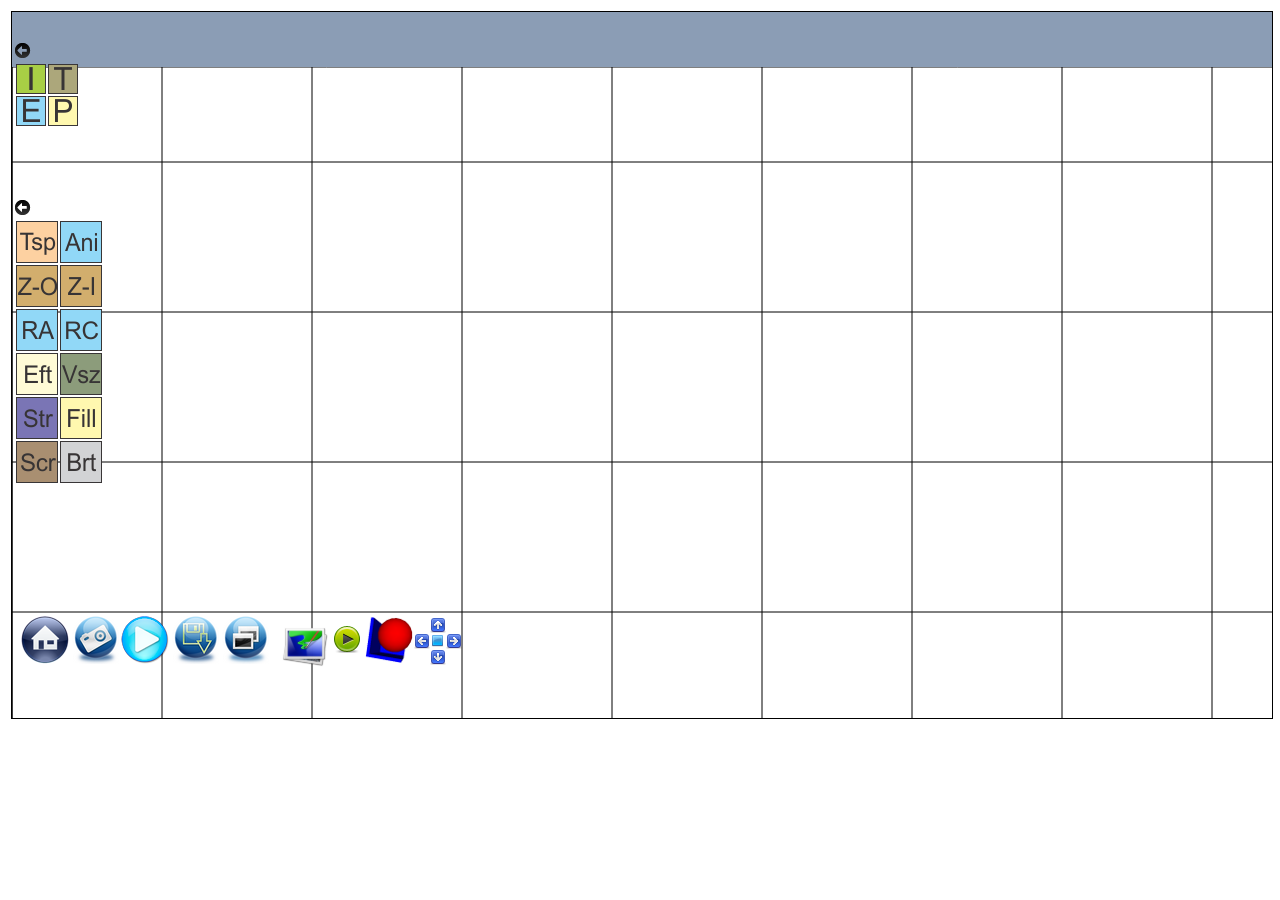
<file: t10/index.html>
<!DOCTYPE html>
<html>
<head>
    <title>Next Generation Presentation Tool V1.4</title>
	<!--Author: Ankit Bisht
		Author email: ankit.bisht.kec@gmail.com, ankit.bisht.com@gmail.com
		Author LinkedIn profile: https://in.linkedin.com/pub/ankit-bisht/16/a6/167
		License: Apache License 2.0
		License URL: http://www.apache.org/licenses/LICENSE-2.0.html
	-->
	<meta http-equiv="X-UA-Compatible" content="chrome=1">
    <meta name="viewport" content="height=device-height, width=device-width, initial-scale=1.0, user-scalable=no">
    <style type='text/css' media="screen">
        <!-- START : CSS for Sliding Panel -->
		h1, h2
        {
            padding: 0;
            margin: 0;
        }
        #wrap
        {
            width: 830px;
            margin: 0 auto;
            background: #999;
        }
        #header
        {
            background: #ccc;
            padding: 40px;
        }
        #content
        {
            height: 400px;
            background: #f1f1f1;
            padding: 40px;
        }
        .feedback-panel
        {
            padding: 15px;
            width: 1125px; <!--changetheslidepanelwidth-->height:700px;background:#ffffff;border:#29216d1pxsolid;position:absolute;top:0px;left:-291px;
		}
        .feedback-panel a.feedback-tab
        {
            background: transparent url(feedbacktab.gif) no-repeat scroll 0 0;
            display: block;
            height: 30px;
            left: 51px;
            bottom: 21px;
            position: relative;
            float: right;
            text-indent: -9999px;
            width: 30px;
            outline: none;
        }
         <!-- END : CSS for Sliding Panel -->
		body
        {
            user-select: none;
            -ms-user-select: none;
            -webkit-user-select: none;
            -khtml-user-select: none;
            -moz-user-select: none;
            -webkit-touch-callout: none;
            -webkit-user-drag: none;
        }
        ul#nav span:hover img
        {
            border: 1px solid orange;
        }
		
        ul#nav a img
        {
            padding: 0px 0px 0px 0px;
        }
		
		.promptdialog{
		position:absolute; 
		border:1px solid black; 
		background:lightyellow; 
		left: 600px; 
		top: 150px; 
		width : 280;
		height : 120; 
		padding: 3px 3px 3px 3px; 
		text-indent: 5px; 
		font: normal 11px Verdana;
		display: none;
		}		
    </style>
    <!-- CSS for dynamic menus -->
    <link href="css/dropdown.css" media="screen" rel="stylesheet" type="text/css">
    <link href="css/default.advanced.css" media="screen" rel="stylesheet" type="text/css">
    <!--Config resources-->

    <script src="resources/themes.xml.js"></script>

    <!--JS lib files-->

    <script src="libs/all.js"></script>
	<script src="3D/libs/three.js"></script>
	<script src="3D/libs/TrackballControls.js"></script>
	<script src="3D/libs/draggableDiv.js"></script> 
	
	<!-- Image Gallery-->
	<script src="3D/libs/Tween.js"></script> 
	<script src="3D/libs/RequestAnimationFrame.js"></script>
	<script src="3D/libs/Carousel.js"></script>
	<script src="3D/libs/helvetiker_regular.typeface.js"></script>
	<script src="3D/scripts/imageGallery.js"></script>
	<script src="3D/scripts/signals.min.js"></script>
	<script src="3D/scripts/Viewport.js"></script>
	<script src="3D/scripts/UI.js"></script>
	<script src="3D/scripts/navigation.js"></script>
	<script src="3D/scripts/text.js"></script>
	<script src="3D/scripts/threeDSlide.js"></script>
		
		<!-- Room Image Gallery-->
	<script src="3D/scripts/roomImageGallery.js"></script> 
	<script src="3D/scripts/navigateRoomGallery.js"></script>
	
	
		<!-- load the font files -->

	<script src="3D/fonts/gentilis_bold.typeface.js"></script>
	<script src="3D/fonts/gentilis_regular.typeface.js"></script>
	<script src="3D/fonts/optimer_bold.typeface.js"></script>
	<script src="3D/fonts/optimer_regular.typeface.js"></script>
	<script src="3D/fonts/helvetiker_bold.typeface.js"></script>
	<script src="3D/fonts/helvetiker_regular.typeface.js"></script>
	
	
	<script src="3D/effects/AnaglyphEffect.js"></script>
	<script src="3D/scripts/navigation.js"></script>	

	<script src="3D/scripts/3DMethods.js"></script>
	<script src="3D/scripts/3dmenu.js"></script>
	<script src="3D/scripts/interface3D.js"></script>
	<script src="3D/scripts/VAIF.js"></script>
	<script src="3D/scripts/plate3D.js"></script>

	<script src="3D/scripts/ColladaLoader.js"></script>
	<script src="3D/scripts/model3D.js"></script>
	
	<!----Camera animation---->
	<script src="3D/libs/cameraAnimation.js"></script>

    <script src="libs/cm.js"></script>
	<script src="libs/scm.js"></script>
    <script src="libs/hammer.js"></script>


    <script src="scripts/main.js"></script>

    <script src="scripts/util.js"></script>

    <script src="scripts/zoom.js"></script>

    <script src="scripts/rotate.js"></script>

    <script src="scripts/tag-it.js"></script>

    <script src="scripts/theme.js"></script>

    <script src="scripts/animate.js"></script>

    <script src="scripts/video.js"></script>

    <script src="scripts/effect.js"></script>

    <script src="scripts/menu.js"></script>

    <script src="scripts/touch.js"></script>


    <script src="scripts/loadgalaxy.js"></script>

    <script src="scripts/dragNdrop.js"></script>

    <script src="scripts/direction.js"></script>
	<script src="scripts/frame.js"></script>
	<script src="scripts/birdEyeView.js"></script>
	<script src="scripts/addSymbol.js"></script>
	<script src="scripts/pathcont.js"></script>
	<script src="scripts/pers3d.js"></script>
	<script src="scripts/audio.js"></script>
	<script src="scripts/ImageSlideShow.js"></script>
	<script src="scripts/save&Restore.js"></script>
	<script src="scripts/grid.js"></script>
	
	<script src="scripts/threeDEdit.js"></script>
	<script src="scripts/threeDInsertInTwoD.js"></script>
	<script src="scripts/threeDInsertInThreeD.js"></script>
	<script src="scripts/threeDControllersEvents.js"></script>
	<script src="3D/libs/ColladaLoader.js"></script>
	<script src="3D/libs/ColladaLoader.js"></script>
    <script src="libs/dat.gui.js"></script>
    <script>
			function menuShowHide(evt)
			{
				var id = evt.target.id;
				var target = null;
				var imgSrc = null;
				if(id == "verticalMenuShowHide")
				{
					target = document.getElementById('vertical_menu');
					imgSrc = document.getElementById('verticalMenuShowHide');
				}
				else if(id == "topMenushowHide")
				{
					target = document.getElementById('topMenu');
					imgSrc = document.getElementById('topMenushowHide');
				}
				
				toggleHideShow(target, imgSrc);
			}
			
			function toggleHideShow(target, imgSrc)
			{
				if(target.style.display == 'none')
				{
					target.style.display = 'block';
					if(imgSrc)
						imgSrc.src = 'resources/hide.png'
					
				}
				else
				{
					target.style.display = 'none';
					if(imgSrc)
						imgSrc.src = 'resources/show.png'
				}
			}
						
			function initializeBottomMenuBar()
			{
				var canvasTop = getElementPosition(document.getElementById('MainHTMLCanvas')).top;
				var positionTopForBottomMenu =  canvasTop + document.getElementById('MainHTMLCanvas').offsetHeight;
				document.getElementById('bottomMenus').style.top = (positionTopForBottomMenu - 100) + 'px';
			}
			
			function initializeAlertBar()
			{
				var canvas = document.getElementById('MainHTMLCanvas');
				var alertBox = document.getElementById('alert');
				if (canvas && alertBox)
				{
					var canvasPosition =  getElementPosition(canvas);
					var alertTop = canvasPosition.top + canvas.offsetHeight/2 - 100 - alertBox.offsetHeight/2;
					var alertLeft = canvasPosition.left + canvas.offsetWidth/2 - alertBox.offsetWidth/2;
					alertBox.style.top = alertTop + 'px';
					alertBox.style.left = alertLeft + 'px';
					alertBox.style.display = 'none';
				}
			}
			
			function set3DButtonPosition()
			{
				var canvas = document.getElementById('MainHTMLCanvas');
				var switchButton = document.getElementById('switchTo3d');
				var canvasPosition =  getElementPosition(canvas);
				var top = canvasPosition.top + canvas.offsetHeight/2  - switchButton.offsetHeight/2;
				var left = canvasPosition.left + canvas.offsetWidth/2 - switchButton.offsetWidth/2;
				
				switchButton.style.display = "block";
				switchButton.style.top = "15px";
				switchButton.style.left = left + 'px';
				switchButton.style.width = (80 + 'px');
				switchButton.style.height = (70 + 'px');
				switchButton.addEventListener('click', switchTO3D, false)

			}
			
			function switchTO3D()
			{
				window.open("3D/3D.html");
			}
			
			var img;
			function menuPlayPause(evt)
			{
				var id = evt.target.id;
				var target = null;
				var imgSrc = null;
				if(id == "CameraAnimation")
				{
					target = document.getElementById('CameraAnimation');
					TogglePlayPause(true);				
				}
			}
			
			function TogglePlayPause(fromHTML)
			{
				img = document.getElementById('CameraAnimation');
				if(img.getAttribute('src') == 'resources/play_overlay.png')
					{
						img.setAttribute('src', 'resources/pause3D.png');
						if(fromHTML)
							userDefinedPath(true,false,false);
					}
						
					else if(img.getAttribute('src') == 'resources/pause3D.png')
					{
						img.setAttribute('src', 'resources/play_overlay.png');
						if(fromHTML)
							userDefinedPath(false,false,false);
					}
			}
			
			
		</script>

</head>

<body onload="onLoad()" onresize = "initializeBottomMenuBar()">
	 <!-- START : Canvas Area -->
    <table id="MainHTMLCanvasAreaTable" width="100%" summary="Area containing Main Canvas and Controls">
        <tr>
            <td id="MainHTMLCanvasArea">
                <canvas id="MainHTMLCanvas" height="700"></canvas>
            </td>
        </tr>
    </table>

	<div id="editThreeD" style="position:absolute;top:10px;
     left:10px;width:1580px;height:710px;border: 1px solid red;display:none; z-index:1">
	</div>
	
	<script>
						var canvas = document.getElementById("MainHTMLCanvasAreaTable");																		
							var img = document.createElement("img");
							var inputText= "",url= "";				
							
							canvas.addEventListener('dragenter', function(e){								
							}, false);
							
							canvas.addEventListener('dragleave', function(){								
							}, false)
							
							
							canvas.ondragover = function(e) {                                                                                                           
								inputText = event.dataTransfer.getData("text");              
								url = event.dataTransfer.getData("URL");
								if(e.preventDefault && (isImage(url) ||(typeof inputText == "string" && inputText.length !=0))){
												e.preventDefault();
								}
								return false;
							};


							img.addEventListener("load", function () {							
							}, false);

							canvas.ondrop = function(e) {
								inputText = event.dataTransfer.getData("text");	
								url = event.dataTransfer.getData("URL");			
								var webImage = url.indexOf("file://", 0);
								var webImage1 = url.indexOf("localhost", 0);
								if(webImage == -1 && webImage1 == -1)
								{
									if(!getPlayMode())
									{												
									if(isImage(url))
									{
										fabric.util.loadImage(url, function(img) 
												{
												var oImg = new fabric.Image(img);
												oImg.set({ 
													left: mouseCurPos.x, 
													top: mouseCurPos.y,
													});												
													mainFabricCanvas.add(oImg);
													frameSort();
													customRenderAll();
												});
									}										   
									if(isAudio(url))
									{									
										addAudio(url);
									}
									}								

									if(typeof inputText == "string")
									event.preventDefault();

									if(inputText && inputText.length!=0 && (!isImage(url)) && (!isAudio(url)))
									{
										var text = new fabric.Text(inputText, {
										left: e.x,
										top: e.y,
										textAlign: "left",						  
										fontSize:20,
										strokeWidth: "1",
										stroke: 'rgb(184,184,184)',
										fill: 'rgba(0,0,0,0.5)'});
										text.setOpacity("1");
										mainFabricCanvas.add(text);
										frameSort();
										customRenderAll();						
									}  
								}					

							}

				</script>
    <!-- END : Canvas Area -->
		
	<!-- -->
    <!-- Start of Dynamic Menues -->
    <!-- START : Top Menus -->
	<div style ="position: fixed;top: 43px; left: 15px;">
	<div style="height: 16px; width: 16px; left:0.5px" onclick="menuShowHide(event);">
            <img id="topMenushowHide" src="resources/hide.png" style="padding: 0px 0px 0px 0px;">
    </div>
	<div id = "topMenu">
	
    <ul id="nav" class="dropdown dropdown-horizontal" onclick="handleDynamicMenuClick()">
        <li class="dir" style="height: 32px; width: 30px;"><a>
            <img id="insert" src="resources/I.png"></a>
            <ul style = "left: 30px;">
               <li>
					<img id="shapes" src="resources/shape.png">
					<ul class="dir"  style="width: 450px">
						<li><span>
							<img id="line" src="resources/line.png" draggable="true" ondragend="dragLine(event)"/></span></li>
						<li><span>
							<img id="rectangle" src="resources/rect.png" draggable="true" ondragend="dragRectangle(event)"/></span></li>
						<li><span>
							<img id="triangle" src="resources/tri.png" draggable="true" ondragend="dragTriangle(event)" /></span></li>
						<li><span>
							<img id="circle" src="resources/circle.png" draggable="true" ondragend="dragCircle(event)" /></span></li>
						<li><span>
							<img id="ellipse" src="resources/ellipse.png" draggable="true" ondragend="dragEllipse(event)"/></span></li>					
					</ul>
							
				</li>
				
               <li>
					<img id="threeD" src="resources/3d.png">
					<ul class="dir"  style="width: 450px">
						<li><span>
							<img id="cube" src="resources/cube.png" width ="42" height ="42" /></span></li>
						<li><span>
							<img id="adam" src="resources/boy.png" width ="42" height ="42" /></span></li>
						<li><span>
							<img id="eve" src="resources/girl.png" width ="42" height ="42"   /></span></li>
						<li><span>
							<img id="duck" src="resources/duck.png" width ="42" height ="42" /></span></li>
						<!--<li><span>
							<img id="house" src="resources/house.png" width ="42" height ="42" /></span></li>-->
						<li><span>
							<img id="truck" src="resources/truck.png" width ="42" height ="42" /></span></li>					
					</ul>
							
				</li>

				<li>
					<img id="dragonSVG" src="resources/svg.png" draggable="true" ondragend="dragSVG(event)">
				</li>	
					
				<li>
					<img id="media" src="resources/Media.png">
						<ul class="dir"  style="width: 850px">
							<li><span>
								<img id = "imageMedia" src="resources/image.png" draggable="true"  ondragend="dragImage(event)" /></span></li>
							<li><span>
								<img id = "videoMedia" src="resources/video.png" draggable="true" ondragend="dragVideo(event)" /></span></li>
							<li><span>
								<img id = "audioMediaIcon" src="resources/AudioIconSmall.png" height = "18" width= "60" /></span></li>
							<li><span>	
							<input type="file" id="ImageVideoFileSelector"  onchange="checkType(this.files)" accept="image/*,video/*,audio/*" style="width: 80%; background-color: transparent; font-size: 12px;" multiple/></span></li>
							 <!--onchange="drawImage()"; -->
						</ul>
				</li>
				
				<li>
					<img id="text" src="resources/txt.png" >				
				</li>
				
				<li>
					<img id="frame" src="resources/frame.png" >
						<ul class="dir"  style="width: 450px">
							<li><span>
								<img id = "FrameSVG1" src="resources/rect.png" draggable="true"  ondragend="dragFrameRect(event)"/></span></li>
							<li><span>
								<img id = "FrameSVG2" src="resources/circle.png" draggable="true"  ondragend="dragFrameCir(event)"/></span></li>
							<li><span>
								<img id = "triFrame" src="resources/tri.png" draggable="true"  ondragend="dragFrameTri(event)"/></span></li>
							<li><span>
								<img id = "FrameSVG3" src="resources/bracket.png" draggable="true"  ondragend="dragFrameBracket(event)"/></span></li>
							<li><span>
								<img id = "Frame3D" src="resources/3d.png" draggable="true"  ondragend="dragFrame3D(event)"/></span></li>	
						</ul>
				</li>
				
				<li>
					<img id="freeDraw" src="resources/freedraw.png">	
				</li> 
				
				<li class="dir" style="width: 450px;" onclick="displaySymbolPrompt(event)">
					<img id="symbols" src="resources/symbol.png" >
				</li>
				
            </ul>
        </li>
        <li class="dir" style="height: 32px; width: 30px;"><a>
            <img id="examples" src="resources/E.png"></a>
            <ul style = "left: 30px;">
                <li><span>
                     <img id="galaxy" src="resources/star.png" /></span></li>
				<li><span>
                     <img id="fakethreed" src="resources/3d.png" /></span></li>
            </ul>
        </li>
    </ul>
    <ul id="nav" class="dropdown dropdown-horizontal" onclick="handleDynamicMenuClick()">
        <li class="dir" style="height: 32px; width: 30px;"><a>
            <img id="SelectTheme" onchange= "applyTheme()" src="resources/T.png"></a>
                    <ul style = "left: 30px;">
                       <li><span>
                            <img id = "defaultTheme" src="resources/default.png" /></span></li>
						<li><span>					
                        <li><span>
                            <img id = "galaxyTheme" src="resources/galaxy.png" /></span></li>
						<li><span>
                            <img id = "chessTheme" src="resources/chess.png" /></span></li>
                        <li><span>
                            <img id = "oceanTheme" src="resources/ocean.png" /></span></li>
						<li><span>
                            <img id = "slateTheme" src="resources/slate.png" /></span></li>
						<li><span>
                            <img id = "marioTheme" src="resources/mario.png" /></span></li>                                 
                    </ul>
        </li>
        <li class="dir" style="height: 32px; width: 30px;"><a>
            <img id="path" src="resources/P.png"></a>
				<ul style = "left: 30px;">
                        <li><span>
                            <img id = "StartAPath" src="resources/start.png" /></span></li>
						<li><span>
                            <img id = "CompletePath" src="resources/stop.png" /></span></li>
						<li><span>
                            <img id = "ClearPath" src="resources/clear.png" /></span></li>                    
                    </ul>
        </li>
    </ul>
	</div>
	</div>
    <!-- END : Top Menus -->
	

	<div id="camera_menu" style="left:15px; top: 100px; position: fixed;display:none">
            <ul id="nav" class="dropdown dropdown-horizontal" onclick="handleDynamicMenuClick()">
			<li class="dir" style="float: left;"><a>
				<img id="slideShowPrevious" src="resources/previous.png" onclick="userDefinedPath(false,false,true);"></a>
			</li>
			<li class="dir" style="float: left;"><a>
				<img id="CameraAnimation" src="resources/play_overlay.png" onclick="menuPlayPause(event);"></a>
			</li>			
			<li class="dir" style="float: left;"><a>
				<img id="cameraslideShowNext" src="resources/next.png" onclick="userDefinedPath(false,true,false);"></a>
			</li>
			</ul>
	</div>
	
	<div id="exitCamera" style="left:15px; top: 140px; position: fixed;display:none">
	<ul id="nav" class="dropdown dropdown-horizontal" onclick="handleDynamicMenuClick()">	
	<li class="dir"><a>
        <input type="checkbox" id="anaglyph" /> Anaglyph Mode</a> 
	</li>	
	<li class="dir"><a>
        <input type="checkbox" id="theme" onchange="toggleTheme(event)" /> Theme</a> 
	</li>
	<li class="dir" style="float: left;"><a>
		<img id="exit3D" src="resources/exit3D.png"  width ="40" height ="40" onclick="exit3DPres();"></a>
	</li>
	<li class="dir" style="float: left;"><a>
        <img id = "navigation" src="resources/navigation.png" width ="40" height ="40" onclick="togglePresentationMode(event);"/></a> 
	</li>

	</ul>
	</div>
	
	
    <!-- START : Vertical menus -->
    <div id="DymanicMenuContainer" style="left:15px; top: 200px; position: fixed;">
        <div style="height: 16px; width: 16px;" onclick="menuShowHide(event);">
            <img id="verticalMenuShowHide" src="resources/hide.png" style="padding: 0px 0px 0px 0px;">
        </div>
        <div id="vertical_menu">
            <ul id="nav" class="dropdown dropdown-horizontal" onclick="handleDynamicMenuClick()">
                <li class="dir"><a>
                    <img id="transparency" src="resources/trans.png" /></a>
                    <ul style="width: 120px">
                        <li><span>
                            <input id="TransperencySlider" type="range" min="0" max="1" step="0.1" value="1"></span></li>						                     
                    </ul>
                </li>

                <li class="dir"><a>
                    <img id = "zoomOut" src="resources/zoomout.png" /></a> 
					<ul style="width: 120px">
                        <li><span>
                           <input id="ZoomFactorSlider" type="range" min="1.1" max="2" step="0.1" value="1.1" onmouseup="setZoomFactor()"/></span></li>
                    </ul>                     
				</li>
				
				
                <li class="dir"><a>
                    <img id = "antiClockwise" src="resources/antiClockwise.png" /></a>
                    <ul style="width: 120px">
                        <li><span>
                            <input id="RotateFactorSlider" type="range" min="1" max="100" step="1" value="10" /></span></li>
                    </ul>
                </li>                         
       
                <li class="dir"><a>
                    <img id="effects" src="resources/effects.png" onmouseover="updateEffectMenu(this)"/></a>
                    <ul>
                        <li><span>
                            <img id="Grayscale" src="resources/gscale.png" /></span></li>
                        <li><span>
                            <img id="Invert" src="resources/invert.png" /></span></li>
                        <li><span>
                            <img id="Noise" src="resources/noise.png" /></span></li>
                        <li><span>
                            <img id="GradientTransparency" src="resources/gradient.png" /></span></li>
                        <li><span>
                            <img id="Sepia" src="resources/sepia1.png" /></span></li>
                        <li><span>
                            <img id="Sepia2" src="resources/sepia2.png" /></span></li>
                        <li><span>
                            <img id="Sepia3" src="resources/sepia3.png" /></span></li>
                    </ul>
                </li>
				
				 <li class="dir"><a>
                    <img id="strokeSlider" src="resources/stroke.png" onclick="return stroke_onclick()" /></a>
                    <ul style="width: 355px">
                        <li>
                            <input id="StrokeWidth" type="range" min="1" max="100" step="1" value="2" style ="padding-top:1px;">
                        </li>
                         <li>
                            &nbsp; <font size="2" color="red">Stroke Color :</font>
                        </li>
						<li>
							<input id="StrokeColorSelector" type="color" value="#0000FF" />
						<li>
                    </ul>
                </li>
				
				<li class="dir"><a>
                    <img id="fullScreen" src="resources/fullscreen.png" onmouseover="updateEffectMenu(this)"/></a>                    
                </li>
                   
            </ul>
			
			<ul id="nav" class="dropdown dropdown-horizontal" onclick="handleDynamicMenuClick()">
                <li class="dir"><a>
                    <img src="resources/ani.png" /></a>
                    <ul>
                        <li><span>
                            <img id = "linearAnimation" src="resources/linear.png" /></span></li>
                        <li><span>
                            <img id = "rotateAnimation" src="resources/rotate.png" /></span></li>
						<li><span>
                            <img id = "abstractAnimationSingle" src="resources/abstract.png" /></span></li>
						<li><span>
                            <img id = "scaleAnimation" src="resources/scale.png" /></span></li>
						<li>
                            <img id = "speedfactor" src="resources/speed.png" />
							<ul>
								<li><span>
								<input id="AnimationSpeed" type="range" min="1" max="100" step="1" value="10" onmouseup="updateAnimationSpeed()">
								</span></li>
							</ul>
						</li>
							</span></li>	
						<li><span>
                            <img id = "stopAnimation" src="resources/stop.png" /></span></li>          
                    </ul>
                </li>

                <li class="dir"><a>
                    <img id = "zoomIn" src="resources/zoomin.png" /></a>
                    <ul style="width: 110px">
                        <li><span>
                           <input id="ZoomFactorSlider" type="range" min="1.1" max="2" step="0.1" value="1.1" onmouseup="setZoomFactor()"/></span></li>
                    </ul>
                </li>
				
                <li class="dir"><a>
                    <img id = "clockwise" src="resources/rotate-clock.png" /></a>
                    <ul style="width: 120px">
                       <li><span>
                            <input id="RotateFactorSlider" type="range" min="1" max="100" step="1" value="10" /></span></li>
                    </ul>
                </li>
                
                <li class="dir"><a>
                    <img id="viewSize" src="resources/viewsize.png" ></a>
                    <ul>
                        <li>
                            &nbsp; <font size="3" color="red">w :</font><label id="CurrentCanvasWidth">&nbsp;</label>
                        </li>
                        <li>
                            <input id="CanvasWidth" type="range" min="1" max="1000" step="1" value="500"/>
                        </li>
                         <li>
                            &nbsp; <font size="3" color="red">h :</font><label id="CurrentCanvasHeight">&nbsp;</label>
                        </li>
						<li>
                            <input id="CanvasHeight" type="range" min="1" max="1000" step="1" value="300"/>
                        </li>
                    </ul>
                </li>
            
                <li class="dir"><a>
                    <img id="fillColor" src="resources/fill.png" /></a>
                    <ul style="width: 355px">
                        <li>
                            <input id="FillColorSelector" type="color" value="#000000" />
                        </li>
                    </ul>
                </li>	
				<li class="dir"><a>
                    <img id="brightness" src="resources/brightness.png" /></a>
                    <ul style="width: 355px">
                        <li>
							<input id="BrightnessSlider" type="range" min="0" max="255" step="1" value="0" />
                        </li>
                    </ul>
            </ul>
			</div>
        </div>
    <!--End :Vertcal Menus -->
    <!-- End of Dynamic Menues -->
	<div style>
	<canvas id="fpsmeter" height="60" width="110" style = "position: fixed;top: 135px;left: 10px;"></canvas>
	</div>
    <!-- START : Sliding Panel -->
	<div id="slidingPanel" class="feedback-panel open" style="height: 350px; left: 0px;
        display: none">
        <a class="feedback-tab">Feedback</a>
    </div>
    <!-- END : Sliding Panel -->
	<!-- START : Bottom Menus -->
    <ul id="bottomMenus" class="dropdown dropdown-horizontal" onclick="handleDynamicMenuClick()" style="left: 20px; top: 600px;position: fixed;">
        <li class="dir" style="float: left;"><a>
            <img id="home" src="resources/home.png"></a>
        </li>
        <li class="dir" style="float: left;"><a>
            <img id="playMode" src="resources/camera.png"></a>
        </li>
        <li class="dir" style="float: left;"><a>
            <img id="playModeTag" src="resources/playMode.png"></a>
        </li>
        <li class="dir" style="float: left;"><a>
            <img id="save" onclick="showSave(event)"; src="resources/save.png"></a>
        </li>	
        <li class="dir" style="float: left;"><a>
            <img id="restore" onclick="showRestore()" src="resources/restore.png"></a>
        </li>		
        <li class="dir" style="float: left;"><a>
            <img id="slideShow" src="resources/slideShow.png" onclick="startPathAnimation();"></a>
        </li>
        <li class="dir" style="float: left;"><a>
            <img id="slideShowStop" src="resources/stop_ss.png" onclick="pausePathAnimation();"></a>
        </li>	
        <li class="dir" style="float: left;"><a>
			<button type="button" id="slideShowNext" onclick="nextPathAnimation();">Next</button></a>
        </li>
        <li class="dir" style="float: left;"><a>
			<button type="button" id="slideShowLast" onclick="lastPathAnimation();">Prev</button></a>
        </li>		
		<li class="dir" style="float: left;"><a>
			<img id="more" src="resources\more.png" style="display: none;" onclick="getMoreImages();" />
		</li>
		<li class="dir" style="float: left;"><a>
			<img id="imageSlideShow" src="resources\slides.png" onclick="createSlideObject();" />
		</li>
       <li class="dir" style="float: left;"><a>
            <img id="StartUserDefinedAPath" src="resources/start_path.png"></a>
        </li>
		<li class="dir" style="float: left;"><a>
            <img id="presentation3D" src="resources/presentation3D.png"></a>
        </li>		
		<li style="float: left;display:block">
		<div id = "navigationKeys" style="position:relative;top: 6px;">
			<img id="left" style="position:absolute; top:16px; left:0px" src="resources/left.png" alt="left" width="16" height="16" onclick="callLeft()">
			<img id="top" style="position:absolute; top:0px; left:16px" src="resources/top.png" alt="top" width="16" height="16" onclick="callUp()">
			<img id="right" style="position:absolute; top:16px; left:32px"  src="resources/right.png" alt="right" width="16" height="16" onclick="callRight()">
			<img id="down" style="position:absolute; top:32px; left:16px" src="resources/bottom.png" alt="down" width="16" height="16" onclick="callDown()">
			<img id="control-stop" style="position:absolute; top:16px; left:16px" src="resources/control-stop.png" alt="control-stop" width="16" height="16" onclick="callStop()">
		</div>
        </li>
		<li class="dir" style="float: left;"><a>
            <input id="CameraSpeed" type="range" min="1" max="100" step="1" value="10" onmouseup="updateAnimationSpeed()"></a>
        </li>
	</ul>
    <!-- END : Bottom Menus -->
	<!-- START : Exit Bird's eye view -->
	<div id = "alert" class="promptdialog">
		<label >Please exit Birds eye view.!!Click HOME button</label>
	</div>
	<div id = "alertPM" class="promptdialog">
		<label >Please exit Play mode.!!Click Pause button</label>
	</div>	

	<!-- END : Exit Bird's eye view -->
	<!-- START : Dialog Box -->
	<div id ="prompt" style = "display:none; position:absolute; width:100%; background:transparent; left:800px; top:300px; width : 280px;height : 82px; padding: 3px 0px; text-indent: 5px; font: normal 11px Verdana;">
	<select id = "fontFamilyOfText" >
	<option value="Font Family" select>Font Family</option>
	<option value="Arial">Arial</option>
	<option value="Comic Sans MS">Comic Sans MS</option>
	<option value="Courier New">Courier New</option>
	<option value="Georgia">Georgia</option>
	<option value="Lucida Sans Unicode">Lucida Sans Unicode</option>
	<option value="Tahoma">Tahoma</option>
	<option value="Times New Roman">Times New Roman</option>
	<option value="Trebuchet MS">Trebuchet MS</option>
	<option value="Verdana">Verdana</option>
	</select>
	
	<select  id = "fontSizeOfText" >
	<option value="Size">Size</option>
	<option value="8">8</option>
	<option value="9">9</option>
	<option value="10">10</option>
	<option value="11">11</option>
	<option value="12" select>12</option>
	<option value="14">14</option>
	<option value="16">16</option>
	<option value="18">18</option>
	<option value="20">20</option>
	<option value="40">40</option>
	<option value="80">80</option>
	</select>
	
	<input  id = "fontColorOfText" type="color" value="#000000" style = "width: 25px;height: 15px;top: 15px;padding: 0px 0px;border: 0px inset;">

	<a href="#">
	<span id = "closeButton" style = "position:absolute;right:3px;width:15px;background-image:url(resources/close.jpg);background-repeat: no-repeat;">&nbsp;</span>
	</a><b>
	<textarea id ="inputText" rows="3" cols="30" style ="border: 1px solid black; color: black;"></textarea>
	</div>
	<!-- END : Dialog Box -->
		<!-- START : Path Slide bar -->
	<div id = "slideBarContainer">
		<div  id="slideBar" style="left:1400px; top:25px;height:0px;overflow-y:auto;position:absolute;display:none;">
		<table  id="myTable"  style="float:right;background-color: silver;" onclick="getPathIndex(event);">
		<tr>
		</tr>
		</table>
		</div>
	</div>
	<!-- END : Path Slide bar -->
	<!-- START : Symbol Box -->
	
	<div onselectstart="return false;" id="Symbolprompt" style="display: none; position: absolute; border: 0px solid black; width: 660px; background-color: transparent; left: 0px; top: 312px; height: 600px; padding: 3px 10px; text-indent: 5px; font-style: normal; font-variant: normal; font-weight: normal; font-size: 11px; line-height: normal; font-family: Verdana; background-position: initial initial; background-repeat: initial initial; ">
	<a href="#">
	<span id="closeButton" style="display: block; position:absolute;right:3px;width:15px;background-image:url(resources/close.jpg);background-repeat: no-repeat;" onclick="hideSymbolPrompt(event)">&nbsp;</span>
	</a>
	<table id="Symbolprompt" style="width: 650px; height: 600px;" border ="1" rules="all" >
	<tr>
	 <td align="center" width ="80" height ="80"><img id = "plus_64" src="resources/plus_64.png" onclick="handleSymbolClick(event)" width ="50" height ="50"  draggable="true"  ondragend="dragSymbol(event,id)" style="padding: 3px 5px;" onmouseover="applyBorder(this)" onmouseout="removeBorder(this)"  /></td>
     <td align="center" width ="80" height ="80"><img id = "monitor_64" src="resources/monitor_64.png" onclick="handleSymbolClick(event)" width ="50" height ="50" draggable="true"  ondragend="dragSymbol(event,id)" style="padding: 3px 5px;" onmouseover="applyBorder(this)" onmouseout="removeBorder(this)" /></td>
     <td align="center" width ="80" height ="80"><img id = "wallet_64" src="resources/wallet_64.png" onclick="handleSymbolClick(event)" width ="50" height ="50"  draggable="true"  ondragend="dragSymbol(event,id)" style="padding: 3px 5px;" onmouseover="applyBorder(this)" onmouseout="removeBorder(this)" /></td>                                                 
	 <td align="center" width ="80" height ="80"><img id = "address_64" src="resources/address_64.png" onclick="handleSymbolClick(event)" width ="50" height ="50"  draggable="true"  ondragend="dragSymbol(event,id)" style="padding: 3px 5px;" onmouseover="applyBorder(this)" onmouseout="removeBorder(this)" /></td>
	 <td align="center" width ="80" height ="80"><img id = "calendar_64" src="resources/calendar_64.png" onclick="handleSymbolClick(event)" width ="50" height ="50"  draggable="true"  ondragend="dragSymbol(event,id)" style="padding: 3px 5px;" onmouseover="applyBorder(this)" onmouseout="removeBorder(this)" /></td>                                                 
	 <td align="center" width ="80" height ="80"><img id = "letter_64" src="resources/letter_64.png" onclick="handleSymbolClick(event)" width ="50" height ="50"  draggable="true"  ondragend="dragSymbol(event,id)" style="padding: 3px 5px;" onmouseover="applyBorder(this)" onmouseout="removeBorder(this)" /></td>
	 <td align="center" width ="80" height ="80"><img id = "clipboard_64" src="resources/clipboard_64.png" onclick="handleSymbolClick(event)" width ="50" height ="50"  draggable="true"  ondragend="dragSymbol(event,id)" style="padding: 3px 5px;" onmouseover="applyBorder(this)" onmouseout="removeBorder(this)" /></td>
	 </tr>
	 <tr>
	 <td align="center" width ="80" height ="80"><img id = "up_64" src="resources/up_64.png" onclick="handleSymbolClick(event)"  width ="50" height ="50" draggable="true"  ondragend="dragSymbol(event,id)" style="padding: 3px 5px;" onmouseover="applyBorder(this)" onmouseout="removeBorder(this)"  /></td>
	 <td align="center" width ="80" height ="80"><img id = "down_64" src="resources/down_64.png" onclick="handleSymbolClick(event)"  width ="50" height ="50" draggable="true"  ondragend="dragSymbol(event,id)" style="padding: 3px 5px;" onmouseover="applyBorder(this)" onmouseout="removeBorder(this)"  /></td>
	 <td align="center" width ="80" height ="80"><img id = "left_64" src="resources/left_64.png" onclick="handleSymbolClick(event)"  width ="50" height ="50" draggable="true"  ondragend="dragSymbol(event,id)" style="padding: 3px 5px;" onmouseover="applyBorder(this)" onmouseout="removeBorder(this)"  /></td>
	 <td align="center" width ="80" height ="80"><img id = "right_64" src="resources/right_64.png" onclick="handleSymbolClick(event)"  width ="50" height ="50" draggable="true"  ondragend="dragSymbol(event,id)" style="padding: 3px 5px;" onmouseover="applyBorder(this)" onmouseout="removeBorder(this)"  /></td>
	 <td align="center" width ="80" height ="80"><img id = "label_64" src="resources/label_64.png" onclick="handleSymbolClick(event)" width ="50" height ="50"  draggable="true"  ondragend="dragSymbol(event,id)" style="padding: 3px 5px;" onmouseover="applyBorder(this)" onmouseout="removeBorder(this)" /></td>                                                 
	 <td align="center" width ="80" height ="80"><img id = "gear_64" src="resources/gear_64.png" onclick="handleSymbolClick(event)" width ="50" height ="50"  draggable="true"  ondragend="dragSymbol(event,id)" style="padding: 3px 5px;" onmouseover="applyBorder(this)" onmouseout="removeBorder(this)" /></td>
	 <td align="center" width ="80" height ="80"><img id = "shield_64" src="resources/shield_64.png" onclick="handleSymbolClick(event)" width ="50" height ="50"  draggable="true"  ondragend="dragSymbol(event,id)" style="padding: 3px 5px;" onmouseover="applyBorder(this)" onmouseout="removeBorder(this)" /></td>
	 </tr>
	 <tr>
	 <td align="center" width ="80" height ="80"><img id = "present_64" src="resources/present_64.png" onclick="handleSymbolClick(event)" width ="50" height ="50"   draggable="true"  ondragend="dragSymbol(event,id)" style="padding: 3px 5px;" onmouseover="applyBorder(this)" onmouseout="removeBorder(this)"  /></td>
	 <td align="center" width ="80" height ="80"><img id = "tick_64" src="resources/tick_64.png" onclick="handleSymbolClick(event)" width ="50" height ="50"   draggable="true"  ondragend="dragSymbol(event,id)" style="padding: 3px 5px;" onmouseover="applyBorder(this)" onmouseout="removeBorder(this)"  /></td>
	 <td align="center" width ="80" height ="80"><img id = "pencil_64" src="resources/pencil_64.png" onclick="handleSymbolClick(event)" width ="50" height ="50"   draggable="true"  ondragend="dragSymbol(event,id)" style="padding: 3px 5px;" onmouseover="applyBorder(this)" onmouseout="removeBorder(this)"  /></td>
	 <td align="center" width ="80" height ="80"><img id = "print_64" src="resources/print_64.png" onclick="handleSymbolClick(event)" width ="50" height ="50"   draggable="true"  ondragend="dragSymbol(event,id)" style="padding: 3px 5px;" onmouseover="applyBorder(this)" onmouseout="removeBorder(this)"  /></td>
	 <td align="center" width ="80" height ="80"><img id = "delete_64" src="resources/delete_64.png" onclick="handleSymbolClick(event)" width ="50" height ="50"  draggable="true"  ondragend="dragSymbol(event,id)" style="padding: 3px 5px;" onmouseover="applyBorder(this)" onmouseout="removeBorder(this)" /></td>                                                 
	 <td align="center" width ="80" height ="80"><img id = "statistics_64" src="resources/statistics_64.png" onclick="handleSymbolClick(event)" width ="50" height ="50"  draggable="true"  ondragend="dragSymbol(event,id)" style="padding: 3px 5px;" onmouseover="applyBorder(this)" onmouseout="removeBorder(this)" /></td>                                                 
	 <td align="center" width ="80" height ="80"><img id = "folder_64" src="resources/folder_64.png" onclick="handleSymbolClick(event)" width ="50" height ="50"  draggable="true"  ondragend="dragSymbol(event,id)" style="padding: 3px 5px;" onmouseover="applyBorder(this)" onmouseout="removeBorder(this)" /></td>
	 </tr>
	 <tr>
	 <td align="center" width ="80" height ="80"><img id = "help_64" src="resources/help_64.png" onclick="handleSymbolClick(event)" width ="50" height ="50"   draggable="true"  ondragend="dragSymbol(event,id)" style="padding: 3px 5px;" onmouseover="applyBorder(this)" onmouseout="removeBorder(this)"  /></td>
	 <td align="center" width ="80" height ="80"><img id = "globe_64" src="resources/globe_64.png" onclick="handleSymbolClick(event)" width ="50" height ="50"   draggable="true"  ondragend="dragSymbol(event,id)" style="padding: 3px 5px;" onmouseover="applyBorder(this)" onmouseout="removeBorder(this)"  /></td>
	 <td align="center" width ="80" height ="80"><img id = "home_64" src="resources/home_64.png" onclick="handleSymbolClick(event)" width ="50" height ="50"   draggable="true"  ondragend="dragSymbol(event,id)" style="padding: 3px 5px;" onmouseover="applyBorder(this)" onmouseout="removeBorder(this)"  /></td>
	 <td align="center" width ="80" height ="80"><img id = "flag_64" src="resources/flag_64.png" onclick="handleSymbolClick(event)" width ="50" height ="50"  draggable="true"  ondragend="dragSymbol(event,id)" style="padding: 3px 5px;" onmouseover="applyBorder(this)" onmouseout="removeBorder(this)"  /></td>
	 <td align="center" width ="80" height ="80"><img id = "clock_64" src="resources/clock_64.png" onclick="handleSymbolClick(event)" width ="50" height ="50"   draggable="true"  ondragend="dragSymbol(event,id)" style="padding: 3px 5px;" onmouseover="applyBorder(this)" onmouseout="removeBorder(this)"  /></td>
	 <td align="center" width ="80" height ="80"><img id = "block_64" src="resources/block_64.png" onclick="handleSymbolClick(event)" width ="50" height ="50"  draggable="true"  ondragend="dragSymbol(event,id)" style="padding: 3px 5px;" onmouseover="applyBorder(this)" onmouseout="removeBorder(this)" /></td>                                                 
	 <td align="center" width ="80" height ="80"><img id = "heart_64" src="resources/heart_64.png" onclick="handleSymbolClick(event)" width ="50" height ="50"  draggable="true"  ondragend="dragSymbol(event,id)" style="padding: 3px 5px;" onmouseover="applyBorder(this)" onmouseout="removeBorder(this)" /></td>
	 </tr>
	 <tr>
	 <td align="center" width ="80" height ="80"><img id = "key_64" src="resources/key_64.png" onclick="handleSymbolClick(event)" width ="50" height ="50"   draggable="true"  ondragend="dragSymbol(event,id)" style="padding: 3px 5px;" onmouseover="applyBorder(this)" onmouseout="removeBorder(this)"  /></td>
	 <td align="center" width ="80" height ="80"><img id = "diagram_64" src="resources/diagram_64.png" onclick="handleSymbolClick(event)" width ="50" height ="50"   draggable="true"  ondragend="dragSymbol(event,id)" style="padding: 3px 5px;" onmouseover="applyBorder(this)" onmouseout="removeBorder(this)"  /></td>
	 <td align="center" width ="80" height ="80"><img id = "calendar_64" src="resources/calendar_64.png" onclick="handleSymbolClick(event)" width ="50" height ="50"   draggable="true"  ondragend="dragSymbol(event,id)" style="padding: 3px 5px;" onmouseover="applyBorder(this)" onmouseout="removeBorder(this)"  /></td>
	 <td align="center" width ="80" height ="80"><img id = "save_64" src="resources/save_64.png" onclick="handleSymbolClick(event)" width ="50" height ="50"   draggable="true"  ondragend="dragSymbol(event,id)" style="padding: 3px 5px;" onmouseover="applyBorder(this)" onmouseout="removeBorder(this)"  /></td>
	 <td align="center" width ="80" height ="80"><img id = "trash_64" src="resources/trash_64.png" onclick="handleSymbolClick(event)" width ="50" height ="50"   draggable="true"  ondragend="dragSymbol(event,id)" style="padding: 3px 5px;" onmouseover="applyBorder(this)" onmouseout="removeBorder(this)"  /></td>
	 <td align="center" width ="80" height ="80"><img id = "info_64" src="resources/info_64.png" onclick="handleSymbolClick(event)" width ="50" height ="50"  draggable="true"  ondragend="dragSymbol(event,id)" style="padding: 3px 5px;" onmouseover="applyBorder(this)" onmouseout="removeBorder(this)" /></td>                                                 
	 <td align="center" width ="80" height ="80"><img id = "stop_64" src="resources/stop_64.png" onclick="handleSymbolClick(event)" width ="50" height ="50"  draggable="true"  ondragend="dragSymbol(event,id)" style="padding: 3px 5px;" onmouseover="applyBorder(this)" onmouseout="removeBorder(this)" /></td>
	 </tr>
	 <tr>
	 <td align="center" width ="80" height ="80"><img id = "buy_64" src="resources/buy_64.png" onclick="handleSymbolClick(event)" width ="50" height ="50"   draggable="true"  ondragend="dragSymbol(event,id)" style="padding: 3px 5px;" onmouseover="applyBorder(this)" onmouseout="removeBorder(this)"  /></td>
	 <td align="center" width ="80" height ="80"><img id = "bookmark_64" src="resources/bookmark_64.png" onclick="handleSymbolClick(event)" width ="50" height ="50"   draggable="true"  ondragend="dragSymbol(event,id)" style="padding: 3px 5px;" onmouseover="applyBorder(this)" onmouseout="removeBorder(this)"  /></td>
	 <td align="center" width ="80" height ="80"><img id = "bubble_64" src="resources/bubble_64.png" onclick="handleSymbolClick(event)" width ="50" height ="50"   draggable="true"  ondragend="dragSymbol(event,id)" style="padding: 3px 5px;" onmouseover="applyBorder(this)" onmouseout="removeBorder(this)"  /></td>
	 <td align="center" width ="80" height ="80"><img id = "briefcase_64" src="resources/briefcase_64.png" onclick="handleSymbolClick(event)" width ="50" height ="50"   draggable="true"  ondragend="dragSymbol(event,id)" style="padding: 3px 5px;" onmouseover="applyBorder(this)" onmouseout="removeBorder(this)"  /></td>
	 <td align="center" width ="80" height ="80"><img id = "document_64" src="resources/document_64.png" onclick="handleSymbolClick(event)" width ="50" height ="50"   draggable="true"  ondragend="dragSymbol(event,id)" style="padding: 3px 5px;" onmouseover="applyBorder(this)" onmouseout="removeBorder(this)"  /></td>
	 <td align="center" width ="80" height ="80"><img id = "user_64" src="resources/user_64.png" onclick="handleSymbolClick(event)" width ="50" height ="50"   draggable="true"  ondragend="dragSymbol(event,id)" style="padding: 3px 5px;" onmouseover="applyBorder(this)" onmouseout="removeBorder(this)"  /></td>
	 <td align="center" width ="80" height ="80"><img id = "search_64" src="resources/search_64.png" onclick="handleSymbolClick(event)" width ="50" height ="50"  draggable="true"  ondragend="dragSymbol(event,id)" style="padding: 3px 5px;" onmouseover="applyBorder(this)" onmouseout="removeBorder(this)" /></td>
	 </tr>
	</table>
	</div>
	
	<!-- END : Symbol Box -->
	
	<div id="saveRestore" style="display: none; position: absolute; border: 1px solid black; width: 230px; background-color: transparent; left: 0px; top: 412px; height: 50px; padding: 3px 10px; text-indent: 5px; font-style: normal; font-variant: normal; font-weight: normal; font-size: 11px; line-height: normal; font-family: Verdana; background-position: initial initial; background-repeat: initial initial; ">
	<a href="#">
	<span id="closeButton" style="display: block; position:absolute;right:3px;width:15px;background-image:url(resources/close.jpg);background-repeat: no-repeat;" onclick="hideForm()">&nbsp;</span>
	</a>
	<form method="POST" action="php/download.php" onsubmit="return saveContent();">
	<input id="savefile" type="text" value="Please Enter the Filename" name="fileName" style="display: none;"/> 
	<input id="json" type="text" name="json" hidden="true" style="display: none;" />
	<input id="saveform" type="submit" value="Save" name="submitwrite" style="display: none;"/>
	<input id="recid" type="text" name="restorefileName" style="display: none;"/><br/>
	<input id="jsonrec" type="text" name="jsonrec" hidden="true" style="display: none;"/><br/>
	<input type="file" id="restoreWrite" name="restorWrite"; onchange="loadXMLDoc()" style="display: none; width: 80%; background-color: transparent; font-size: 12px;"/>
 <!-- <button type="button" name="restoreWrite" onclick="loadXMLDoc()">restore Content</button> -->
<!-- <input type="submit" value="Restore" name="restoreWrite"/> -->
</form>
	</div>
	
    <!--Dummy resources-->
    <div style="width: 100%; display: none">
        <input type="file" id="ImageVideoFileSelector" accept="image/*,video/*" style="width: 80%;
            background-color: transparent; font-size: 10px;"><!-- DrawInage() read value of this element-->
        <textarea id="SVGInput" style="width: 96%; font-size: 12px;">Enter Your SVG Here</textarea><br />
        <input type="checkbox" id="LoopVideo" checked />
    </div>
    <img id="SampleImage1" src="resources\sample1.png" style="display: none;" />
    <img id="SampleImage2" src="resources\sample2.png" style="display: none;" />
    <img id="one" src="resources\one.png" style="display: none;" />
    <img id="two" src="resources\two.png" style="display: none;" />
	<img id="three" src="resources\three.png" style="display: none;" />
    <img id="four" src="resources\four.png" style="display: none;" />
	<img id="five" src="resources\five.png" style="display: none;" />
    <img id="six" src="resources\six.png" style="display: none;" />
	<img id="seven" src="resources\seven.png" style="display: none;" />
    <img id="eight" src="resources\eight.png" style="display: none;" />
	<img id="nine" src="resources\nine.png" style="display: none;" />
	<img id="ten" src="resources\ten.png" style="display: none;" />
	<img id="eleven" src="resources\eleven.png" style="display: none;" />
	<img id="twelve" src="resources\twelve.png" style="display: none;" />
	<img id="thirteen" src="resources\thirteen.png" style="display: none;" />
	<img id="fourteen" src="resources\fourteen.png" style="display: none;" />
	<img id="fifteen" src="resources\fifteen.png" style="display: none;" />
	<img id="sixteen" src="resources\sixteen.png" style="display: none;" />
	<img id="seventeen" src="resources\seventeen.png" style="display: none;" />
	<img id="eighteen" src="resources\eighteen.png" style="display: none;" />
	<img id="nineteen" src="resources\nineteen.png" style="display: none;" />
	<img id="twenty" src="resources\twenty.png" style="display: none;" />
	<img id="audioIcon" src="resources\AudioIcon.png" style="display: none;" />
	<!-- switch to 3D -->
	<img id="switchTo3d" src="resources\switchTo3D.png" align='center' style="display: none;position:absolute;cursor:pointer" />
	<!-- -->
	
	<!-- Themes -->
    <img id="BackImage0" src="resources\0.jpg" style="display: none;" />
    <img id="BackImage1" src="resources\1.jpg" style="display: none;" />
    <img id="BackImage2" src="resources\2.jpg" style="display: none;" />
    <img id="BackImage3" src="resources\3.jpg" style="display: none;" />
    <img id="white" src="resources\white.jpg" style="display: none;" />
    <img id="BackImage5" src="resources\5.jpg" style="display: none;" />
    <img id="starimage1" src="resources\star1.png" style="display: none;" />
    <img id="starimage2" src="resources\star2.png" style="display: none;" />
    <img id="starimage3" src="resources\star3.png" style="display: none;" />
    <img id="starimage4" src="resources\star4.png" style="display: none;" />
    <img id="starimage5" src="resources\star5.png" style="display: none;" />
    <img id="3DCube" src="resources\3DCube.png" style="display: none;" />
    <img id="3DBoy" src="resources\3DBoy.png" style="display: none;" />
    <img id="3DDuck" src="resources\3DDuck.png" style="display: none;" />
    <img id="3DGirl" src="resources\3DGirl.png" style="display: none;" />
    <img id="3DTruck" src="resources\3DTruck.png" style="display: none;" />
    <img id="3DHouse" src="resources\3DHouse.png" style="display: none;" />
    <div id="Videos" style="display: none;">
    </div>
    <!--End of Dummy resources-->
	<!--table path side bar-->
	
</body>
</html>
</file>
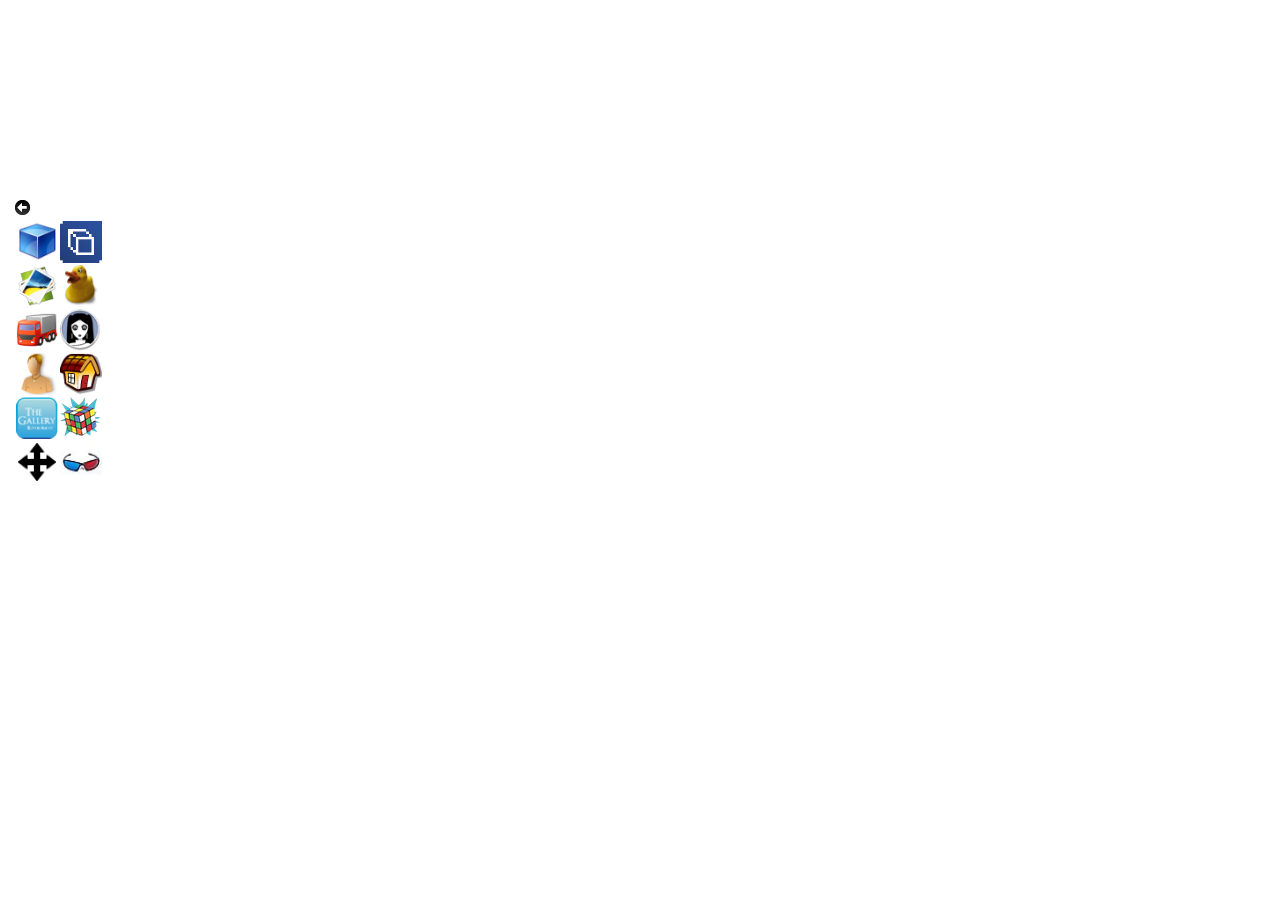
<file: t10/3D/3D.html>
<!DOCTYPE html>
<html>
<head>
    <title>Authoring Rendering and Layout Engine Prototype V1.4</title>
    <meta name="viewport" content="height=device-height, width=device-width, initial-scale=1.0, user-scalable=no">
    <style type='text/css' media="screen">
        <!-- START : CSS for Sliding Panel -->
		h1, h2
        {
            padding: 0;
            margin: 0;
        }
        #wrap
        {
            width: 830px;
            margin: 0 auto;
            background: #999;
        }
        #header
        {
            background: #ccc;
            padding: 40px;
        }
        #content
        {
            height: 400px;
            background: #f1f1f1;
            padding: 40px;
        }
        .feedback-panel
        {
            padding: 15px;
            width: 1125px; <!--changetheslidepanelwidth-->height:700px;background:#ffffff;border:#29216d1pxsolid;position:absolute;top:0px;left:-291px;}
        .feedback-panel a.feedback-tab
        {
            background: transparent url(feedbacktab.gif) no-repeat scroll 0 0;
            border-width: 1px 1px 1px 0;
            display: block;
            height: 30px;
            left: 51px;
            bottom: 21px;
            position: relative;
            float: right;
            text-indent: -9999px;
            width: 30px;
            outline: none;
        }
         <!-- END : CSS for Sliding Panel -->
		body
        {
            user-select: none;
            -ms-user-select: none;
            -webkit-user-select: none;
            -khtml-user-select: none;
            -moz-user-select: none;
            -webkit-touch-callout: none;
            -webkit-user-drag: none;
        }
        ul#nav span:hover img
        {
            border: 1px solid orange;
        }
		
        ul#nav a img
        {
            padding: 0px 0px 0px 0px;
        }
		
		.promptdialog{
		position:absolute; 
		border:1px solid black; 
		background:lightyellow; 
		left: 600px; 
		top: 150px; 
		width : 280;
		height : 120; 
		padding: 3px 3px 3px 3px; 
		text-indent: 5px; 
		font: normal 11px Verdana;
		display: none;
		}		
    </style>
    <!-- CSS for dynamic menus -->
    <link href="../css/dropdown.css" media="screen" rel="stylesheet" type="text/css">
    <link href="../css/default.advanced.css" media="screen" rel="stylesheet" type="text/css">

    <!--Core JS files-->

	<script src="libs/three.js"></script>
	<script src="libs/TrackballControls.js"></script>
	<script src="libs/draggableDiv.js"></script> 
	
	<!-- Image Gallery-->
	<script src="libs/Tween.js"></script> 
	<script src="libs/RequestAnimationFrame.js"></script>
	<script src="libs/Carousel.js"></script>
	<script src="libs/helvetiker_regular.typeface.js"></script>
	<script src="scripts/imageGallery.js"></script>
	<script src="scripts/signals.min.js"></script>
	<script src="scripts/Viewport.js"></script>
	<script src="scripts/UI.js"></script>
	<script src="scripts/navigation.js"></script>
	
	<script src="libs/cameraAnimation.js"></script>
	
	<!--Text in 3D-->
	<script src="scripts/text.js"></script>
	
		<!-- Room Image Gallery-->
	<script src="scripts/roomImageGallery.js"></script> 
	<script src="scripts/navigateRoomGallery.js"></script>
	
	
		<!-- load the font files -->

	<script src="fonts/gentilis_bold.typeface.js"></script>
	<script src="fonts/gentilis_regular.typeface.js"></script>
	<script src="fonts/optimer_bold.typeface.js"></script>
	<script src="fonts/optimer_regular.typeface.js"></script>
	<script src="fonts/helvetiker_bold.typeface.js"></script>
	<script src="fonts/helvetiker_regular.typeface.js"></script>
	
	
	<script src="effects/AnaglyphEffect.js"></script>

		
	
	<script src="scripts/3DMethods.js"></script>
	<script src="scripts/3dmenu.js"></script>

	<script src="scripts/ColladaLoader.js"></script>
	<script src="scripts/model3D.js"></script>

	
	<script src="../libs/cm.js"></script>
	<script src="../libs/scm.js"></script>
	<script src="../libs/hammer.js"></script>
	
	<script src="../scripts/touch.js"></script>
	<script>
	var imgGalleryDiv = null;
	var roomImgGalleryDiv = null;
	function menuShowHide(evt)
	{
		var id = evt.target.id;
		var target = null;
		var imgSrc = null;
		if(id == "verticalMenuShowHide")
		{
			target = document.getElementById('vertical_menu');
			imgSrc = document.getElementById('verticalMenuShowHide');
		}
		else if(id == "topMenushowHide")
		{
			target = document.getElementById('topMenu');
			imgSrc = document.getElementById('topMenushowHide');
		}
		
		toggleHideShow(target, imgSrc);
	}

	function toggleHideShow(target, imgSrc)
	{
		if(target.style.display == 'none')
		{
			target.style.display = 'block';
			if(imgSrc)
				imgSrc.src = '../resources/hide.png'
			
		}
		else
		{
			target.style.display = 'none';
			if(imgSrc)
				imgSrc.src = '../resources/show.png'
		}
	}
	

	function initImageGallery()
	{
		var canvas = viewport.dom.firstElementChild;
		var canvasPos = getElementPosition(canvas); //defined in imageGallery.js
		var right = (canvas.clientWidth + parseInt(canvasPos.left)) - parseInt(document.getElementById('imgGallery').style.width);
		var bottom = (canvas.clientHeight + parseInt(canvasPos.top)) - parseInt(document.getElementById('imgGallery').style.height);
		var top = canvasPos.top ? canvasPos.top : 0;
		var left = canvasPos.left ? canvasPos.left : 0
		imgGalleryDiv = new dragObject("imgGallery", null, new Position(top,left), 
				   new Position(right,bottom), null, null, null, false);
		initImageGalleryView();
		animateGalleryView();
	}

	function initRoomImageGallery()
	{
		
		var canvas = viewport.dom.firstElementChild;
		var canvasPos = getElementPosition(canvas); //defined in imageGallery.js
		var right = (canvas.clientWidth + parseInt(canvasPos.left)) - parseInt(document.getElementById('imgGallery').style.width);
		var bottom = (canvas.clientHeight + parseInt(canvasPos.top)) - parseInt(document.getElementById('imgGallery').style.height);
		var top = canvasPos.top ? canvasPos.top : 0;
		var left = canvasPos.left ? canvasPos.left : 0
		roomImgGalleryDiv = new dragObject("roomImgGallery", null, new Position(top,left), 
				   new Position(right,bottom), null, null, null, false);
		initRoomImageGalleryView();
		animateRoomGalleryView();
	}
	
	function onLoad()
	{	
		initNew3DView();
		//initilizeContextMenu(document.getElementById('3DCanvas'));
		initImageGallery();
		initRoomImageGallery()
	}
	
	</script>
	

</head>

<body onload="onLoad()">
	 <!-- START : Canvas Area -->
    <table id="MainHTMLCanvasAreaTable" width="100%" summary="Area containing Main Canvas and Controls">
        <tr>
             <td id="MainHTMLCanvasArea">
			 <!--
			 <div  id="container" style="position: absolute; margin-bottom: 10px; -webkit-user-select: none; background-color: rgb(170, 170, 170); outline: transparent; top: 32px; width: -webkit-calc(100% - 300px); height: -webkit-calc(100% - 32px);" tabindex="1">
			
			
			
			<canvas id="3DCanvas" height=device-height" width=device-width class="lower-canvas" style="position: absolute; 
			width: device-width; height: device-height; left: 10px; top: 10px; -webkit-user-select: none; border: 1px solid black;">
			</canvas>
			</div>
			-->
            </td>
        </tr>
    </table>
	  
	<div id="imgGallery" style="position:absolute;top:10px;
     left:10px;width:800px;height:400px;border: 1px solid red;display:none; z-index:1">
	<a href="#" onclick = "closeButtonClicked(event, 'imgGallery');">
	<span  style="position:absolute;right:3px;width:50px;height:50px;background-image:url(resources/close.png);background-repeat: no-repeat;">&nbsp;</span>
	</a>
	<a href="#" onclick = "lockButtonClicked(event,'imgGallery');">
	<span id="lockImgGallery" style="position:absolute;right:55px;width:50px;height:50px;background-image:url(resources/lock.png);background-repeat: no-repeat;">&nbsp;</span>
	</a>
	</div>

   	<div id="roomImgGallery" style="position:absolute;top:10px;
     left:10px;width:800px;height:400px;border: 1px solid red;display:none; z-index:1">
	<a href="#" onclick = "closeButtonClicked(event, 'roomImgGallery');">
	<span  style="position:absolute;right:3px;width:50px;height:50px;background-image:url(resources/close.png);background-repeat: no-repeat;">&nbsp;</span>
	</a>
	<a href="#" onclick = "lockButtonClicked(event, 'roomImgGallery');">
	<span id="lockRoomImgGallery" style="position:absolute;right:55px;width:50px;height:50px;background-image:url(resources/lock.png);background-repeat: no-repeat;">&nbsp;</span>
	</a>
	<a href="#" onclick = "togglePresentationModeForRoomGallery(event, 'roomImgGallery');">
	<span id="lockRoomImgGallery" style="position:absolute;right:100px;width:50px;height:50px;background-image:url(resources/navigation.png);background-repeat: no-repeat;">&nbsp;</span>
	</a>
	
	</div>

   

	
    <!-- START : Vertical menus -->
    <div id="DymanicMenuContainer" style="left:15px; top: 200px; position: fixed; z-index: 1">
        <div style="height: 16px; width: 16px;" onclick="menuShowHide(event);">
            <img id="verticalMenuShowHide" src="../resources/hide.png" style="padding: 0px 0px 0px 0px;">
        </div>
        <div id="vertical_menu">
            <ul id="nav" class="dropdown dropdown-horizontal" onclick="handleDynamicMenuClick()">
                <li class="dir"><a>
                    <img id="cube" src="resources/cube.png" width ="42" height ="42" /></a>
                </li>
			
                <li class="dir"><a>
                    <img id = "gallery" src="resources/imageGallery.png" width = "42" height = "42"/></a> 
				</li>
				
				<li class="dir"><a>
                    <img id = "truck" src="resources/truck.png" width = "42" height = "42"/></a> 
				</li>
				
				<li class="dir"><a>
                    <img id = "boy" src="resources/boy.png" width = "42" height = "42"/></a> 
				</li>
				<li class="dir"><a>
                    <img id = "roomGallery" src="resources/rGallery.png" width = "42" height = "42"/></a> 
				</li>
				
				<li class="dir"><a>
                    <img id = "navigation" src="resources/navigation.png" width ="42" height ="42" /></a> 
				</li>				
	
            </ul>
			
			<ul id="nav" class="dropdown dropdown-horizontal" onclick="handleDynamicMenuClick()">
                <li class="dir"><a>
                    <img id = "pushpull" src="resources/pushpull.gif" width ="42" height ="42" /></a>
                </li>			
				<li class="dir"><a>
                    <img id = "duck" src="resources/duck.png" width ="42" height ="42"/></a> 
				</li>
				
				<li class="dir"><a>
                    <img id = "girl" src="resources/girl.png" width ="42" height ="42" /></a> 
				</li>
				
				<li class="dir"><a>
                    <img id = "home" src="resources/home.png" width ="42" height ="42" /></a> 
				</li>
				<li class="dir"><a>
                    <img id="dice" src="resources/dice.png" /></a>
					<ul>
                        <li><span>
						<input type="file" id="files" onchange = "insertPictureCube(event)" name="files[]" />
						</span></li>
					</ul>
                </li>
				
				<li class="dir"><a>
                    <img id = "anaglyph" src="resources/anaglyph.png" width ="42" height ="42" /></a> 
				</li>	
            </ul>
			</div>
        </div>
	</div>
    <!--End :Vertcal Menus -->
    <!-- End of Dynamic Menues -->
	
	<!-- START : Dialog Box -->
	<div id ="editor" style = "display:none; position:absolute; border: 1px solid black; width:100%; background:transparent; left:800px; top:300px; width : 280px;height : 110px; padding: 3px 0px; text-indent: 5px; font: normal 11px Verdana;z-index: 1;">
	<select id = "fontFamilyOfText" >
	<option value="helvetiker">helvetiker</option>
	<option value="optimer">optimer</option>
	<option value="gentilis">gentilis</option>
	</select>
	
	<input  id = "fontColorOfText" type="color" value="#000000" style = "width: 25px;height: 15px;top: 15px;padding: 0px 0px;border: 0px inset;">

	<a href="#">
	</a><b>
	<textarea id ="inputText" rows="3" cols="30" style ="border: 1px solid black; color: black;"></textarea>
	<button onclick="cancel()">Cancel</button>
	<button onclick="submit()">Submit</button>
	</div>
	<!-- END : Dialog Box -->
</body>
</html>
</file>
<file: t10/css/dropdown.css>
@charset "UTF-8";

/**
 * Horizontal CSS Drop-Down Menu Module
 *
 * @file		dropdown.css
 * @package		Dropdown
 * @version		0.7.1
 * @type		Transitional
 * @stacks		597-599
 * @browsers	Windows: IE6+, Opera7+, Firefox1+
 *				Mac OS: Safari2+, Firefox2+
 *
 * @link		http://www.lwis.net/
 * @copyright	2006-2008 Live Web Institute. All Rights Reserved.
 *
 */
/**
 * Dual licensed under the MIT License and GNU General Public License, See License details in csslicense.txt file.
 */
ul.dropdown,
ul.dropdown li,
ul.dropdown ul {
 list-style: none;
 margin: 0;
 padding: 0;
}

ul.dropdown {
 position: relative;
 /* z-index: 597; */
 float: left;
}

ul.dropdown li {
 /*float: left;*/
 line-height: 1.3em;
 vertical-align: middle;
 zoom: 1;
}

ul.dropdown li.hover,
ul.dropdown li:hover {
 position: relative;
 z-index: 599;
 cursor: default;
}

ul.dropdown ul {
 visibility: hidden;
 position: absolute;
 /*top: 101%; SISO*/
 left: 0;
 z-index: 598;
 width: 100%;
 /* border: 1px solid red; SISO */
}

ul.dropdown ul li {
 float: none;
}

.dir1 {
top: 30% !important; left: 0%;
}
ul.dropdown ul ul {
 top: 60%; left: 0%;
 padding-top: 5px;
/* Removed  top: 1px; left: 99%;  SISO*/
}

ul.dropdown li:hover > ul {
 visibility: visible;
}
</file>
<file: t10/css/default.advanced.css>
@charset "UTF-8";

/** 
 * NVIDIA Advanced CSS Drop-Down Menu Theme
 *
 * @file		default.advanced.css
 * @name		NVIDIA
 * @version		0.1
 * @type		transitional
 * @browsers	Windows: IE5+, Opera7+, Firefox1+
 *				Mac OS: Safari2+, Firefox2+
 *
 * @link		http://www.lwis.net/
 * @copyright	2008 Live Web Institute. All Rights Reserved.
 *
 */
/**
 * Dual licensed under the MIT License and GNU General Public License, See License details in csslicense.txt file.
 */
@import "default.css";


ul.dropdown li a {
 display: block;
 padding: 5px 0px 1px 0px;
 /* SIOS : padding: 7px 14px; */
}


/* ------------- Override default */

	ul.dropdown li {
	 padding: 0;
	}


/* ------------- Reinitiate default: post-override activities  */

	ul.dropdown li.dir {
	 padding: 0px 1px 0px 1px;
	}

	ul.dropdown ul li.dir {
	 padding-right: 15px;
	}


/* ------------- Custom */

	ul.dropdown li {
		height: 44px;
	}

	ul.dropdown ul a {
	 padding: 0px 10px 3px 10px; /* SISO : Adjust focus ring drawn*/
	 width: 151px; /* Especially for IE */
	 display : inline;
	}

	ul.dropdown ul a {
	 padding: 0px 10px 3px 10px; /* SISO : Adjust focus ring drawn*/
	 width: 151px; /* Especially for IE */
	 display : inline;
	}
	
	ul.dropdown ul a:hover {
	 background-color: #76b900;
	}

	ul.dropdown a.open {
	 background-color: #2e2e2e;
	 color: #76b900;
	}

	ul.dropdown ul a.open {
	 background-color: #76b900;
	 color: #fff;
	}


	/* CSS 2.1 */

	ul.dropdown li:hover > a.dir {
	 background-color: #2e2e2e;
	 color: #76b900;
	}

	ul.dropdown ul li:hover > a.dir {
	 background-color: #76b900;
	 color: #fff;
	}
</file>
